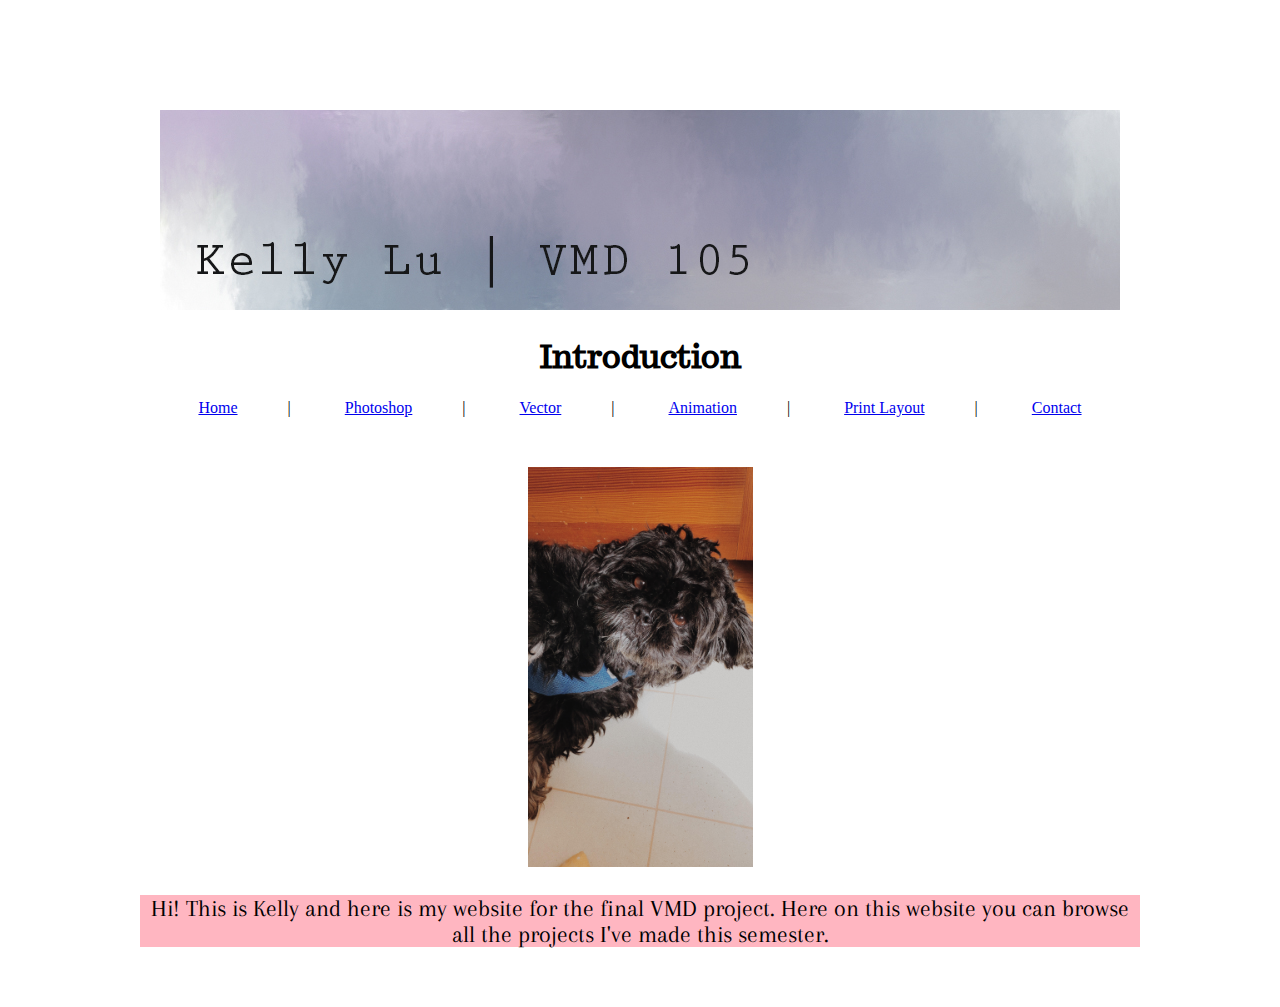
<file: index.html>
<!doctype html>


<html> 
    
<head>
    <link rel="stylesheet" href="jimin.css"> 
    
  <link href="https://fonts.googleapis.com/css?family=Arapey|Trocchi" rel="stylesheet">
    
    <title> This is my website! </title>
    
    </head>
<body>
    <img src="BANNER.jpg">
    
     <h1> Introduction </h1>
    
    <a href="index.html">Home</a>|
    <a href="photoshop.html"> Photoshop</a>|
    <a href="vector.html">Vector</a>|
    <a href="animation.html">Animation</a>|
    <a href="print.html">Print Layout</a>|
    <a href="contact.html"> Contact </a>
    
    <br>
    
    <img height="400" width"600" src="boxer.jpg">
    
    <p>
    Hi! This is Kelly and here is my website for the final VMD project. Here on this website you can browse all the projects I've made this semester. 
        
    </p>

    </body>
    
</html>
</file>
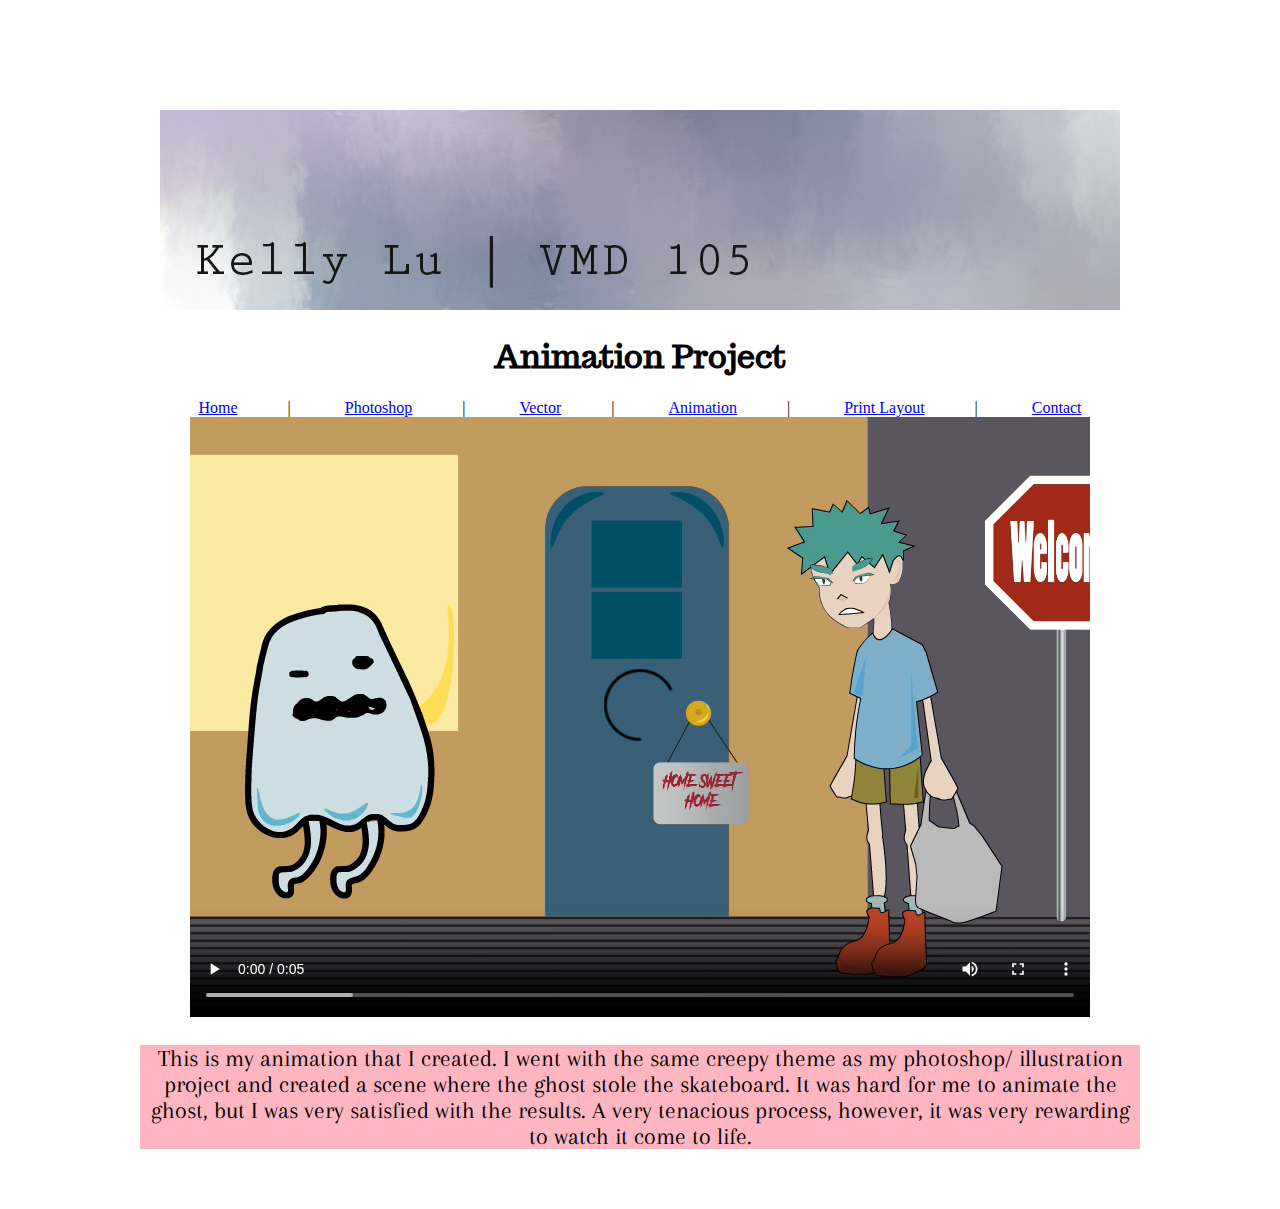
<file: animation.html>
<!doctype html>


<html> 
    
<head>
    <title> Animation</title>
    <link rel="stylesheet" href="jimin.css"> 
    
    <link href="https://fonts.googleapis.com/css?family=Arapey|Trocchi" rel="stylesheet">
    </head>
<body>
      <img src="BANNER.jpg">
    <h1>Animation Project</h1>
    
    <a href="index.html">Home</a>|
    <a href="photoshop.html"> Photoshop</a>|
    <a href="vector.html">Vector</a>|
    <a href="animation.html">Animation</a>|
    <a href="print.html">Print Layout</a>|
    <a href="contact.html"> Contact </a>
    
    
   <video controls>
    
       <source src="KellyLuAnimationProject.mp4">
    </video>
    
    <p>
   This is my animation that I created. I went with the same creepy theme as my photoshop/ illustration project and created a scene where the ghost stole the skateboard. It was hard for me to animate the ghost, but I was very satisfied with the results. A very tenacious process, however, it was very rewarding to watch it come to life. 

    
    </p>
    

    
</html>
</file>
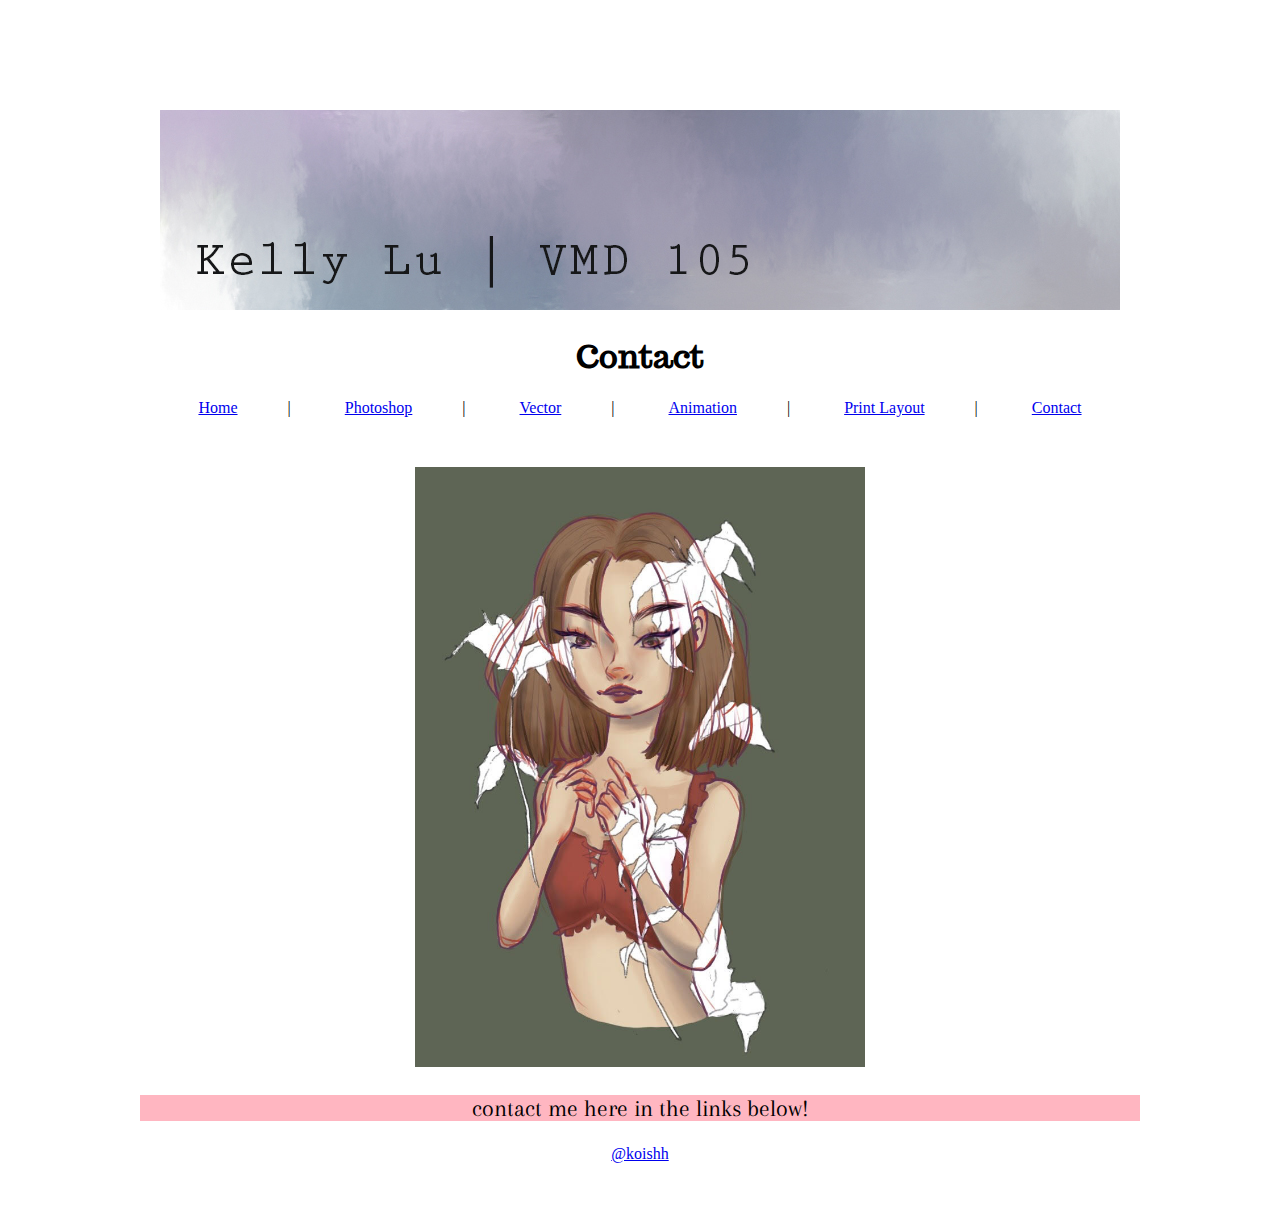
<file: contact.html>
<!doctype html>

<html> 
    
<head>
    <title>Contact</title>
    <link rel="stylesheet" href="jimin.css"> 
    
    <link href="https://fonts.googleapis.com/css?family=Arapey|Trocchi" rel="stylesheet">
    
    </head>
<body>
      <img src="BANNER.jpg">
        
<h1> Contact </h1>
         
    <a href="index.html">Home</a>|
    <a href="photoshop.html"> Photoshop</a>|
    <a href="vector.html">Vector</a>|
    <a href="animation.html">Animation</a>|
    <a href="print.html">Print Layout</a>|
    <a href="contact.html"> Contact </a>
    
    

    <img height="600" width="450" src="picture.jpg"> 

    <p>
  contact me here in the links below! 
    
    </p>
    
   <a href= "https://www.instagram.com/koishh"> @koishh</a>
    </body>
    
</html>
</file>
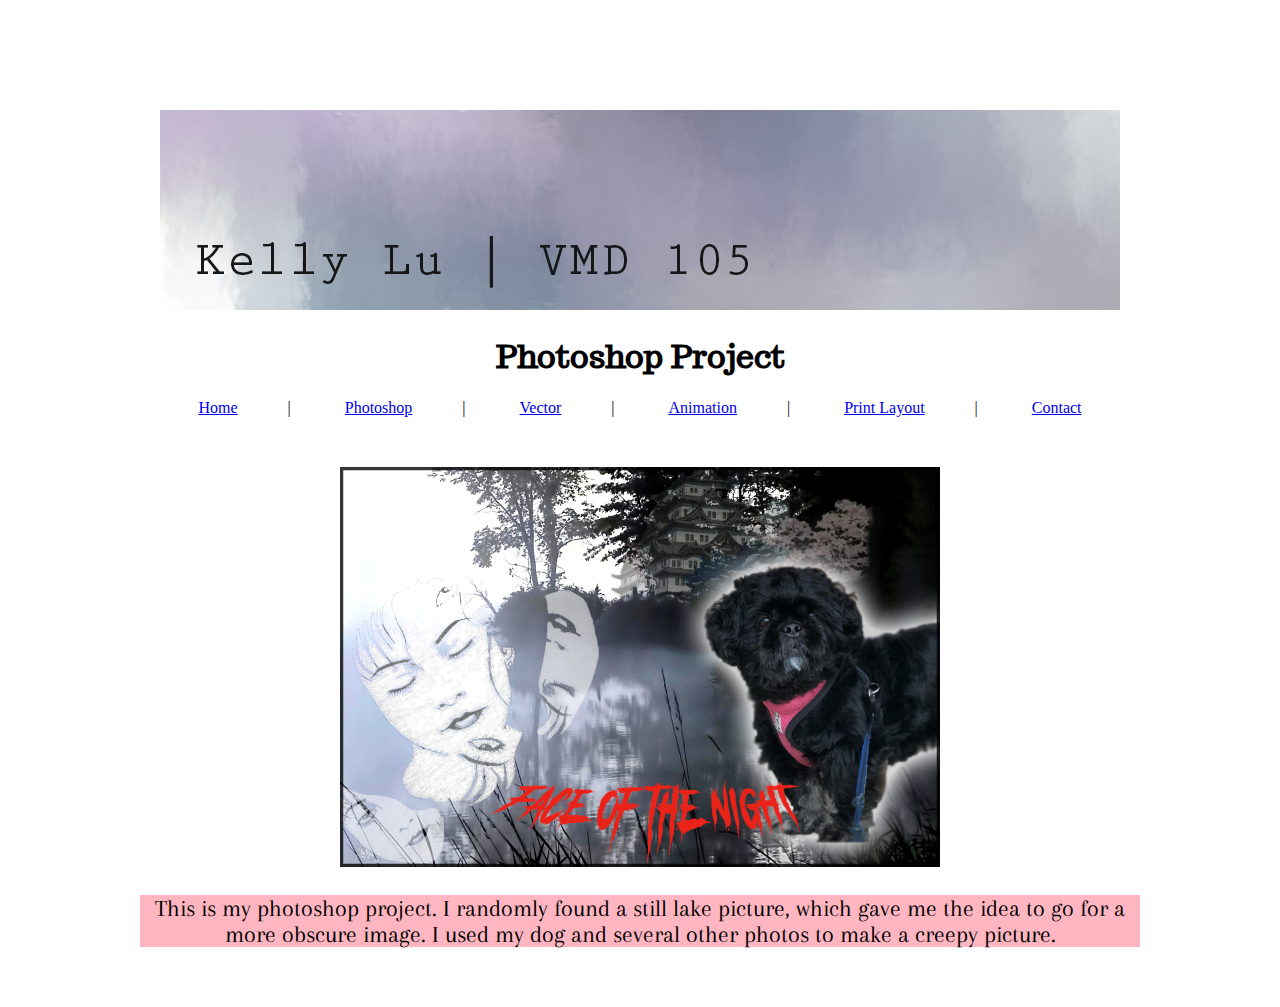
<file: photoshop.html>
<!doctype html>


<html> 
    
<head>
    <title> Photoshop</title>
    
    <link rel="stylesheet" href="jimin.css"> 
    
    <link href="https://fonts.googleapis.com/css?family=Arapey|Trocchi" rel="stylesheet">
    
    </head>
<body>
      
    <img src="BANNER.jpg">
    
    <h1>Photoshop Project</h1>
     
      
    <a href="index.html">Home</a>|
    <a href="photoshop.html"> Photoshop</a>|
    <a href="vector.html">Vector</a>|
    <a href="animation.html">Animation</a>|
    <a href="print.html">Print Layout</a>|
    <a href="contact.html"> Contact </a>
    
   
       
    <img height="400" width="600" src="Lu_FinalProject.jpg" >
            
    <p>
   This is my photoshop project. I randomly found a still lake picture, which gave me the idea to go for a more obscure image. I used my dog and several other photos to make a creepy picture. 
    </p> 
    </body>
</html>
</file>
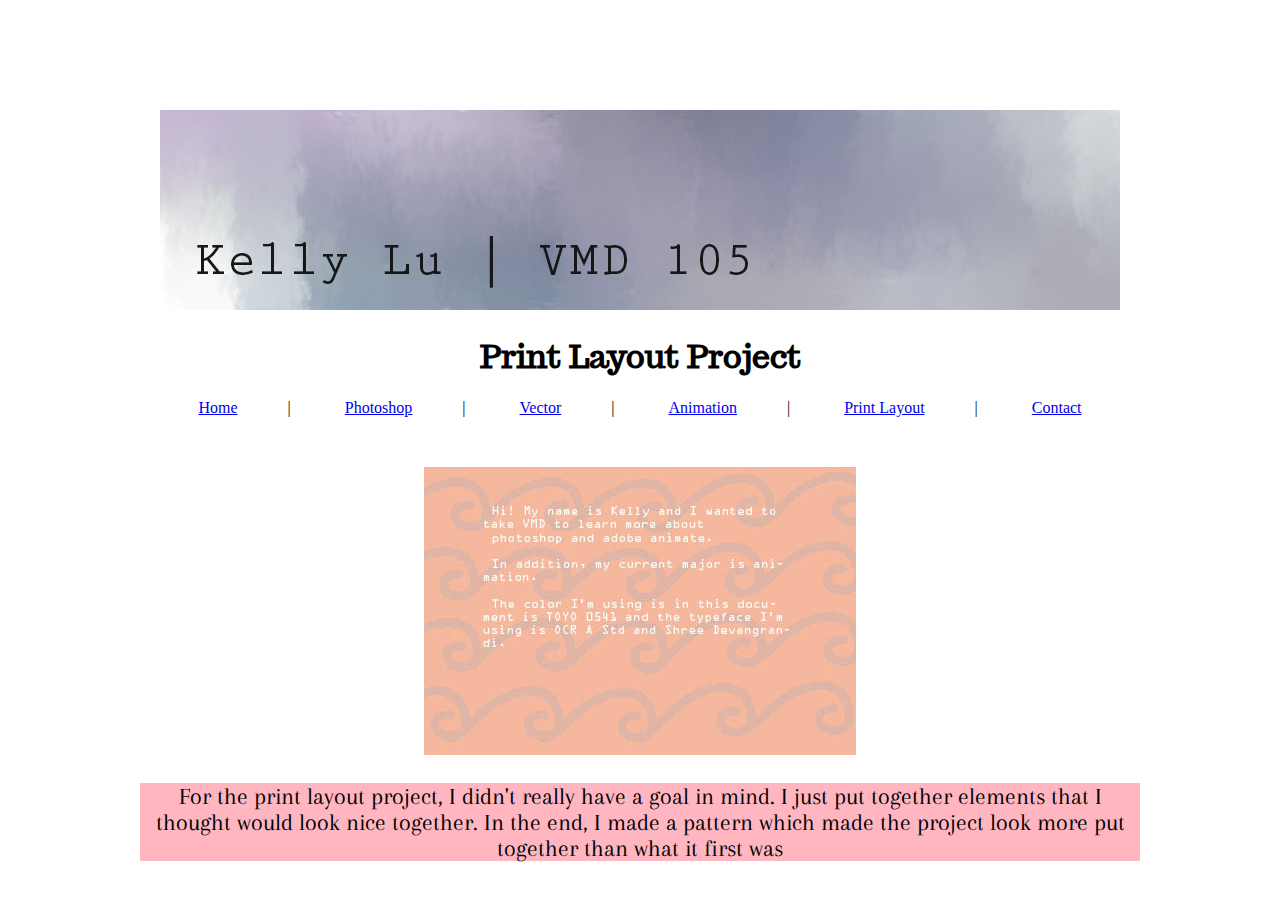
<file: print.html>
<!doctype html>


<html> 
    
<head>
    <title>Print Layout</title>
    <link rel="stylesheet" href="jimin.css"> 
    
    <link href="https://fonts.googleapis.com/css?family=Arapey|Trocchi" rel="stylesheet">
   
    </head>
<body>
          <img src="BANNER.jpg">
    
    <h1>Print Layout Project</h1>
    
    <a href="index.html">Home</a>|
    <a href="photoshop.html"> Photoshop</a>|
    <a href="vector.html">Vector</a>|
    <a href="animation.html">Animation</a>|
    <a href="print.html">Print Layout</a>|
    <a href="contact.html"> Contact </a>
    
    
  
    <a href="KellyLuFinalPrintProjectPDF.pdf"> <img src="page.jpg"> </a>


    <p>
For the print layout project, I didn't really have a goal in mind. I just put together elements that I thought would look nice together. In the end, I made a pattern which made the project look more put together than what it first was
    
    </p>
    

    </body>
    
</html>
</file>
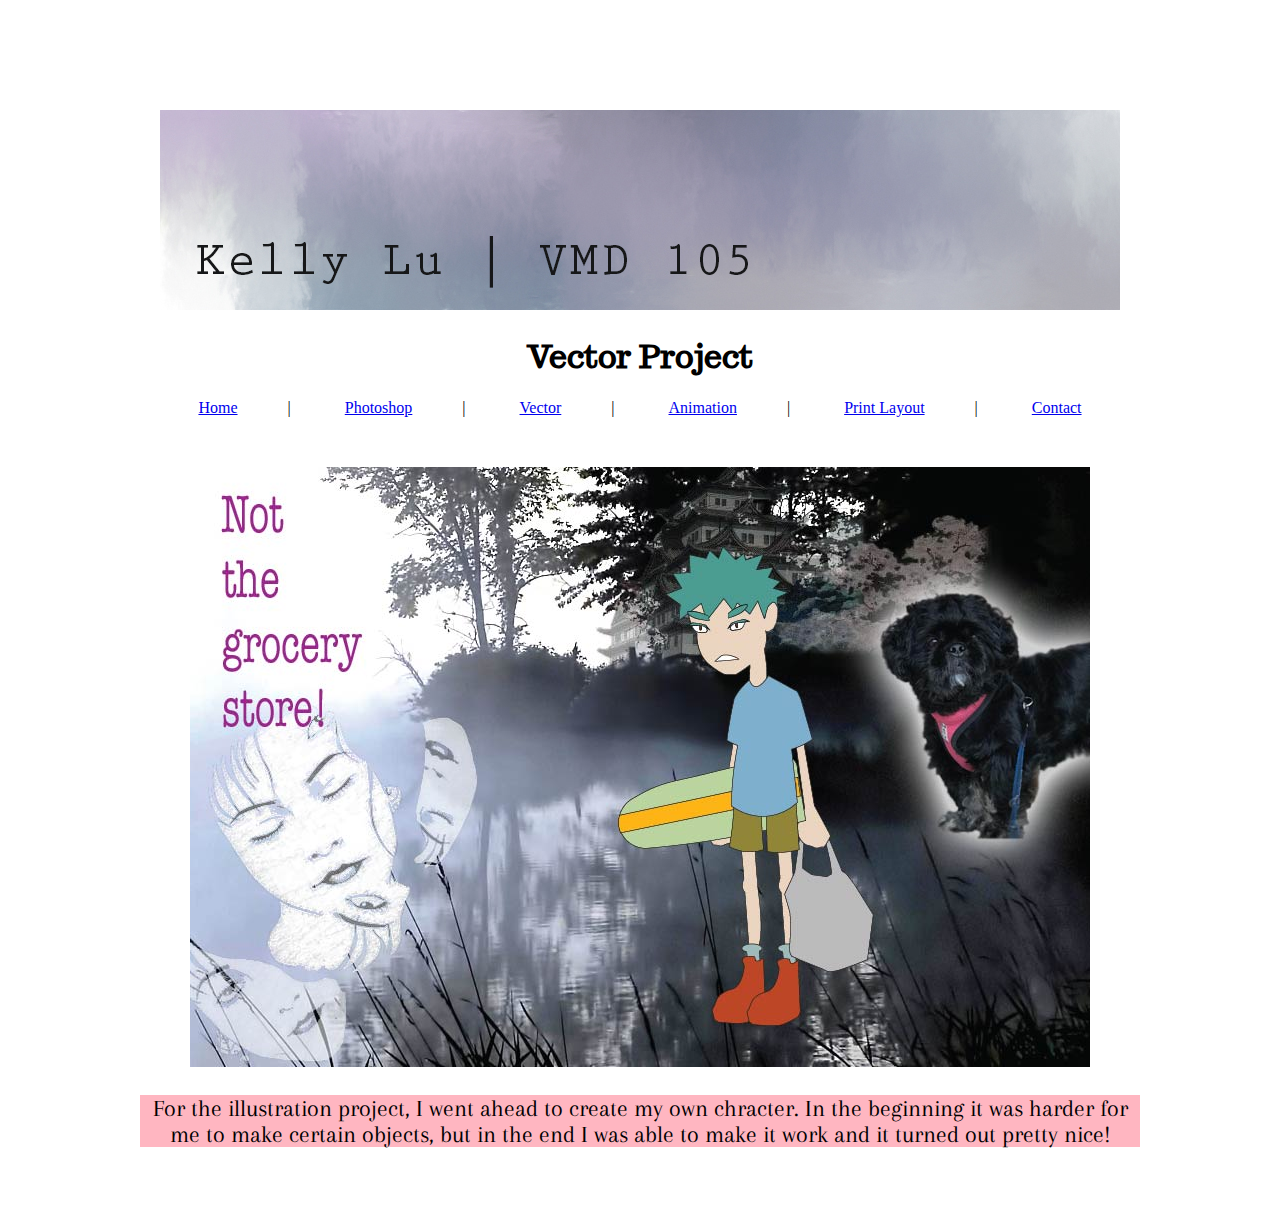
<file: vector.html>
<!doctype html>


<html> 
    
<head>
    <title> Vector</title>
    <link rel="stylesheet" href="jimin.css"> 
    
    <link href="https://fonts.googleapis.com/css?family=Arapey|Trocchi" rel="stylesheet">
    </head>
<body>
      <img src="BANNER.jpg">
    
        <h1>Vector Project</h1>
    
    <a href="index.html">Home</a>|
    <a href="photoshop.html"> Photoshop</a>|
    <a href="vector.html">Vector</a>|
    <a href="animation.html">Animation</a>|
    <a href="print.html">Print Layout</a>|
    <a href="contact.html"> Contact </a>
    

    <img src="KellyLu_AIFinalProject.jpg">
   
    <p>
   For the illustration project, I went ahead to create my own chracter. In the beginning it was harder for me to make certain objects, but in the end I was able to make it work and it turned out pretty nice! 

    
    </p>
    
    </body>
    
</html>
</file>
<file: jimin.css>
html {
    background-color:white;
    
}

body { 
    margin-left:auto;
    margin-right:auto;
    text-align:center;
    margin:60px;

}

a {
    padding:50px;
    padding-bottom:35px;
    font-family:"Prestige Elite Std";
        
}
a:hover{
    color:magenta;
}
img {
    padding-top:50px;
}

h1 { 
    text-align:center;
    font-family: 'Trocchi', serif;
   
}

p {
    margin-left:80px;
    margin-right:80px;
    text-align:center;
    font-family: 'Arapey', serif;
    background-color: lightpink; 
    font-size: 18pt;
}
</file>
